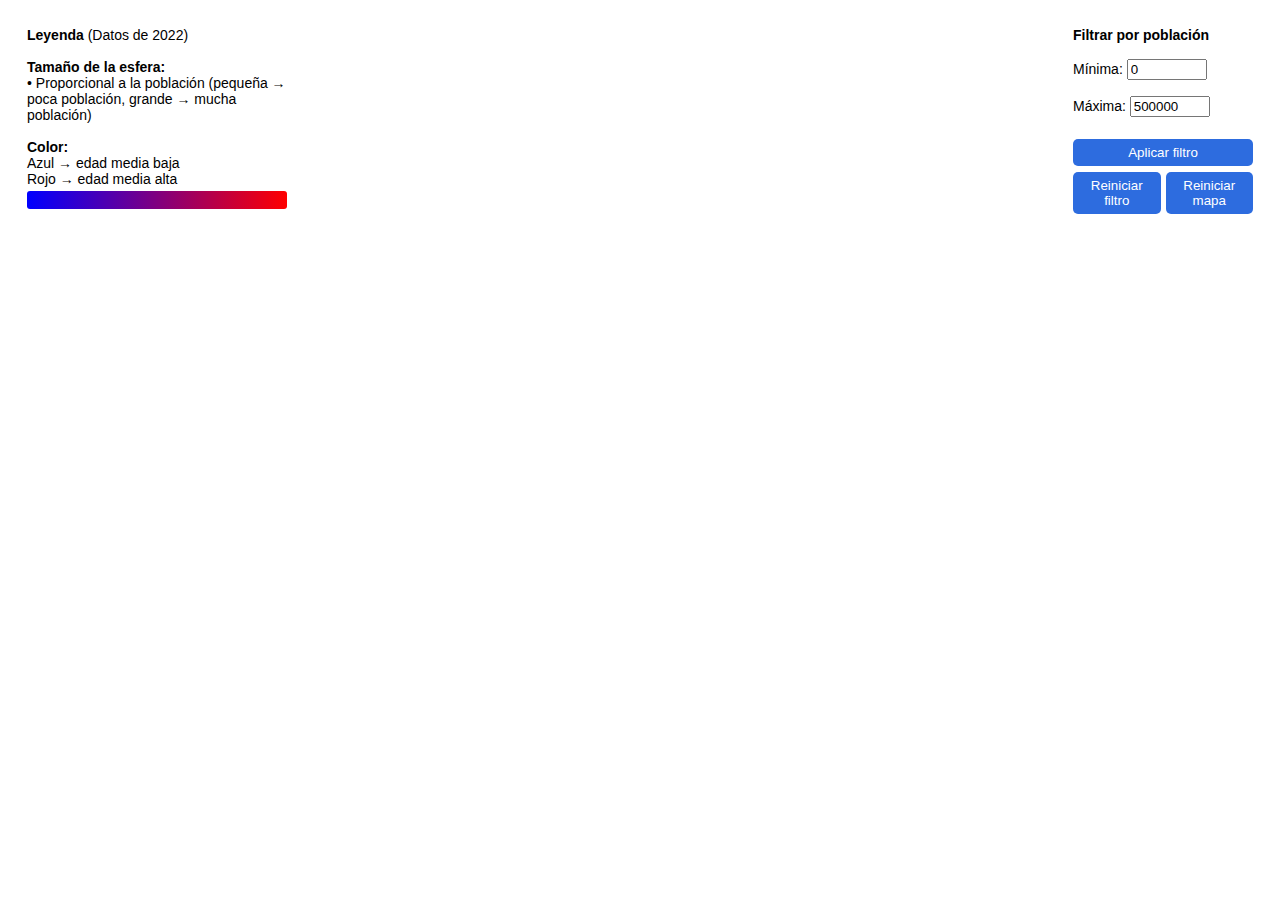
<file: S8/src/index.html>
<html>
  <head>
    <title>Práctica S8 IG</title>
    <meta charset="UTF-8" />
    <link rel="stylesheet" href="styles.css" />
  </head>

  <body>
    <div id="app"></div>

    <div id="leyenda">
      <strong>Leyenda</strong> (Datos de 2022)<br /><br />
      <strong>Tamaño de la esfera:</strong><br />
      • Proporcional a la población (pequeña → poca población, grande → mucha
      población)<br /><br />

      <strong>Color:</strong><br />
      Azul → edad media baja<br />
      Rojo → edad media alta<br />
      <div class="gradiente"></div>
    </div>

    <div id="filtroPoblacion">
      <strong>Filtrar por población</strong><br /><br />

      <label>Mínima: </label>
      <input type="number" id="poblacionMin" value="0" style="width: 80px" />
      <br /><br />

      <label>Máxima: </label>
      <input
        type="number"
        id="poblacionMax"
        value="500000"
        style="width: 80px"
      />
      <br /><br />

      <button id="btnAplicarFiltro">Aplicar filtro</button>
      <div style="display: flex; column-gap: 5px">
        <button id="btnReiniciarFiltro" class="btnReset">
          Reiniciar filtro</button
        ><button id="btnReiniciarMapa" class="btnReset">Reiniciar mapa</button>
      </div>
    </div>

    <div id="infoMunicipio"></div>
    <!--S8-->
    <script src="script_mapa.js" type="module"></script>
  </body>
</html>
</file>
<file: S8/src/styles.css>
html,
body {
  margin: 0;
  padding: 0;
}

#leyenda {
  position: absolute;
  top: 15px;
  left: 15px;
  padding: 12px;
  background: rgba(255, 255, 255, 0.85);
  border-radius: 8px;
  font-family: sans-serif;
  font-size: 14px;
  width: 260px;
  z-index: 10;
}

#infoMunicipio {
  position: absolute;
  padding: 10px;
  background: rgba(0, 0, 0, 0.75);
  color: white;
  display: none;
  border-radius: 8px;
  font-family: sans-serif;
  font-size: 13px;
  min-width: 200px;
  z-index: 10;
}

.gradiente {
  width: 100%;
  height: 18px;
  background: linear-gradient(to right, blue, red);
  border-radius: 3px;
  margin-top: 4px;
}

#filtroPoblacion {
  position: absolute;
  top: 15px;
  right: 15px;
  padding: 12px;
  background: rgba(255, 255, 255, 0.85);
  border-radius: 8px;
  font-family: sans-serif;
  font-size: 14px;
  width: 180px;
  z-index: 10;
}

#filtroPoblacion button {
  margin-top: 6px;
  padding: 6px 10px;
  width: 100%;
  border: none;
  background: #2d6cdf;
  color: white;
  border-radius: 5px;
  cursor: pointer;
}

#filtroPoblacion button:hover {
  background: #1f4cad;
}
</file>
